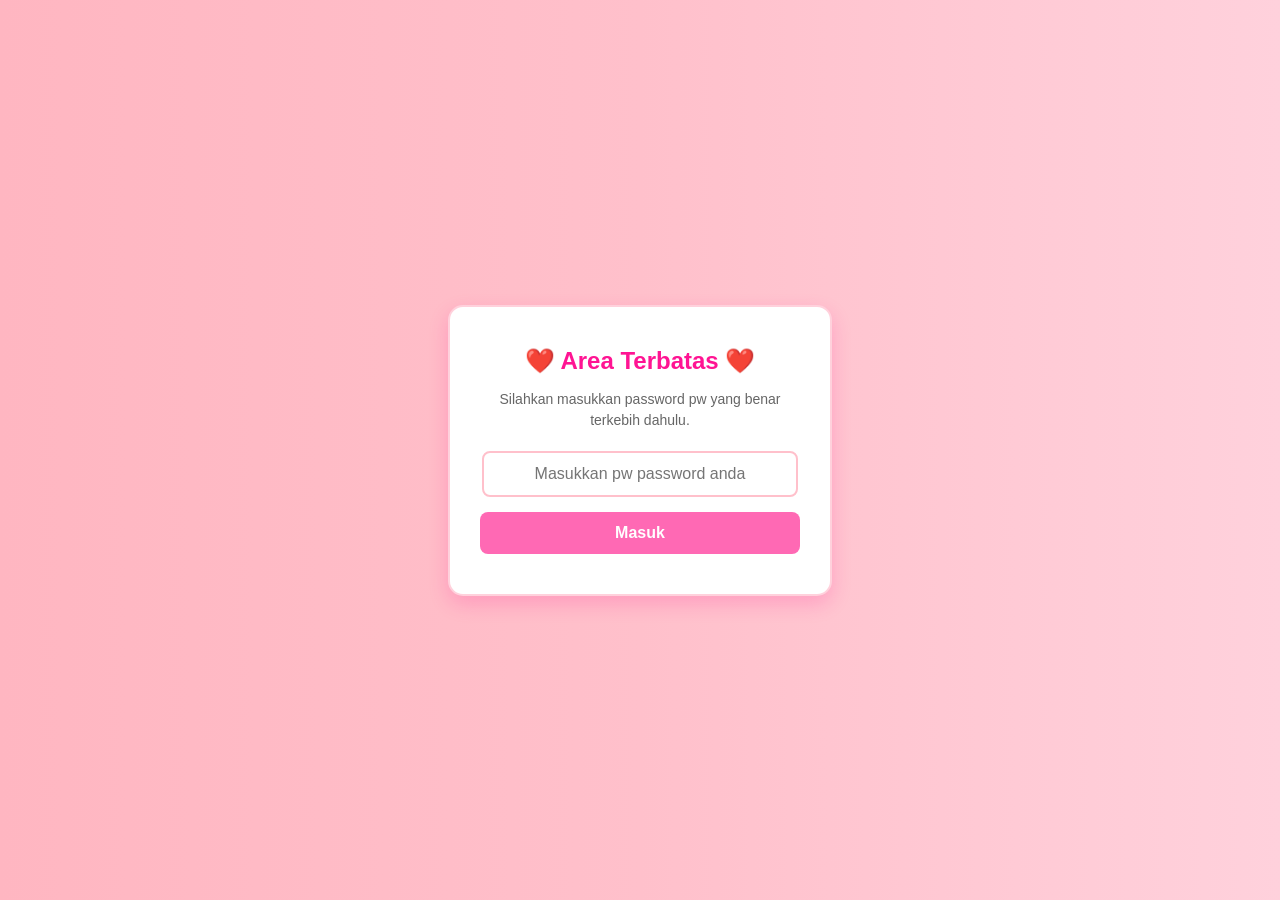
<file: ada aja.html>
<!DOCTYPE html>
<html lang="id">
<head>
    <meta charset="UTF-8">
    <meta name="viewport" content="width=device-width, initial-scale=1.0">
    <title>Columbina</title>

    <style>
        body {
            font-family: Arial, sans-serif;
            /* Menggunakan gradasi pink yang sama dengan website utamamu */
            background: linear-gradient(to right, #ffb6c1, #ffc0cb, #ffd1dc);
            margin: 0;
            display: flex;
            justify-content: center;
            align-items: center;
            height: 100vh; /* Membuat kotak pas di tengah layar laptop/HP */
        }

        .box-gateway {
            background: white;
            padding: 40px 30px;
            border-radius: 15px;
            /* Bayangan dengan nuansa deeppink tipis */
            box-shadow: 0 8px 20px rgba(255, 20, 147, 0.2);
            text-align: center;
            width: 320px;
            border: 2px solid #ffd1dc;
        }

        h2 {
            color: deeppink;
            margin-top: 0;
            margin-bottom: 10px;
        }

        p {
            color: #666;
            font-size: 14px;
            line-height: 1.5;
            margin-bottom: 20px;
        }

        input[type="password"] {
            width: 90%;
            padding: 12px;
            margin-bottom: 15px;
            border: 2px solid pink;
            border-radius: 8px;
            outline: none;
            text-align: center;
            font-size: 16px;
            color: #555;
            transition: border-color 0.3s;
        }

        /* Efek saat kolom password diklik */
        input[type="password"]:focus {
            border-color: hotpink;
        }

        button {
            background-color: hotpink;
            color: white;
            border: none;
            padding: 12px;
            border-radius: 8px;
            cursor: pointer;
            width: 100%;
            font-size: 16px;
            font-weight: bold;
            transition: background-color 0.3s;
        }

        button:hover {
            background-color: deeppink; /* Warna menggelap saat disentuh kursor */
        }

        .pesan-error {
            color: #c71585; /* Warna medium violet red untuk teks error */
            font-size: 14px;
            font-weight: bold;
            margin-top: 15px;
            display: none; /* Tersembunyi di awal */
        }
    </style>
</head>
<body>

<div class="box-gateway">
    <h2>❤️ Area Terbatas ❤️</h2>
    <p>Silahkan masukkan password pw yang benar terkebih dahulu.</p>
    
    <input type="password" id="inputPassword" placeholder="Masukkan pw password anda">
    <button onclick="cekPassword()">Masuk</button>
    
    <div id="error" class="pesan-error">Salah Idiott</div>
</div>

<script>
    function cekPassword() {
        var passwordYgBenar = "aku cinta zahra"; // <<< GANTI KALIMAT RAHASIAMU DI SINI
        var inputUser = document.getElementById("inputPassword").value;
        var teksError = document.getElementById("error");

        if (inputUser === passwordYgBenar) {
            // Jika benar, masuk ke halaman utama yang ada galeri & tabelnya
            window.location.href = "home.html"; 
        } else {
            // Jika salah, munculkan peringatan
            teksError.style.display = "block";
        }
    }

    // Biar bisa submit pakai tombol 'Enter' di keyboard
    document.getElementById("inputPassword").addEventListener("keyup", function(event) {
        if (event.key === "Enter") {
            cekPassword();
        }
    });
</script>

</body>
</html>
</file>
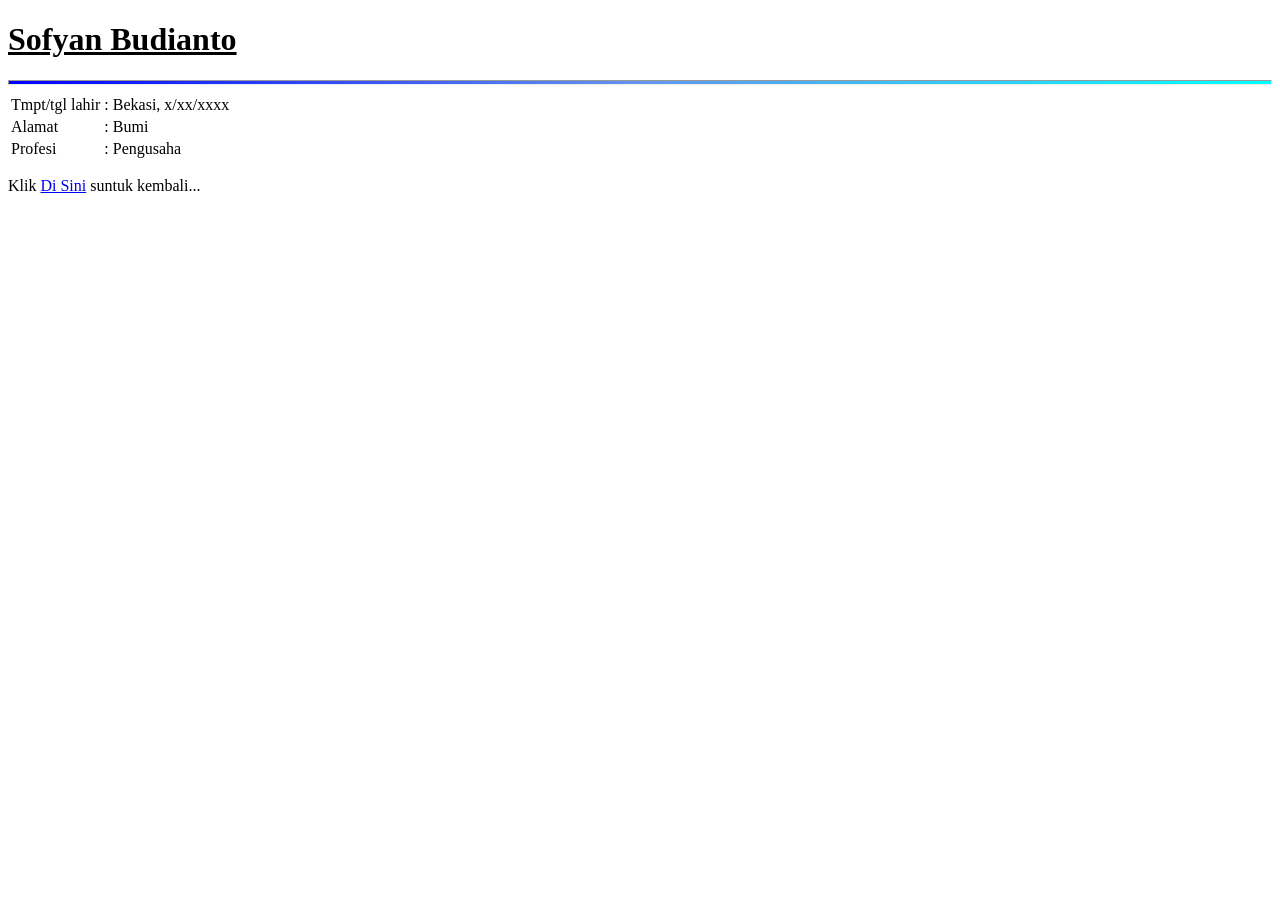
<file: bapak.html>
<!DOCTYPE html>
<html lang="en">
    <head>
        <meta charset="UTF-8">
        <meta name="viewport" content="width=device-width, initial-scale=1.0">
        <title>Ayah</title>
        <link rel="stylesheet" href="keluarga.css">
    </head>
    <body>
        <header>
            <h1>Sofyan Budianto</h1>
            <hr>
        </header>
        <main>
            <section>
                <table>
                    <tr>
                        <td>Tmpt/tgl lahir</td>
                        <td>:</td>
                        <td>Bekasi, x/xx/xxxx</td>
                    </tr>
                    <tr>
                        <td>Alamat</td>
                        <td>:</td>
                        <td>Bumi</td>
                    </tr>
                    <tr>
                        <td>Profesi</td>
                        <td>:</td>
                        <td>Pengusaha</td>
                    </tr>
                </table>
            </section>
        </main>
        <footer>
            <p>Klik <a href="rapot.html"> Di Sini</a> suntuk kembali...</p>
        </footer>
    </body>
</html>
</file>
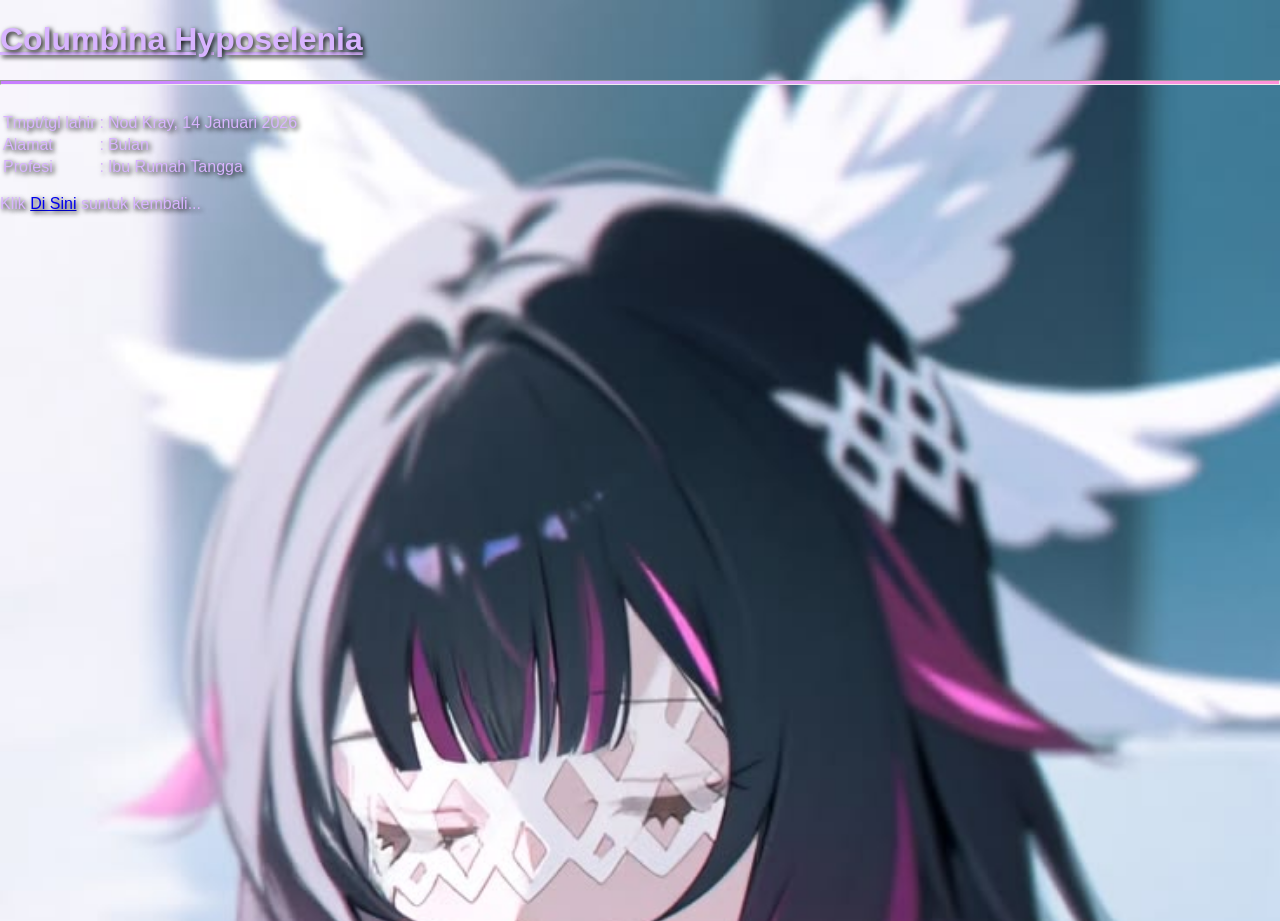
<file: columbina.html>
<!DOCTYPE html>
<html lang="en">
    <head>
        <meta charset="UTF-8">
        <meta name="viewport" content="width=device-width, initial-scale=1.0">
        <title>Ayah</title>
        <link rel="stylesheet" href="columbina1.css">
    </head>
    <body>
        <header>
            <h1>Columbina Hyposelenia</h1>
            <hr><br>
        </header>
        <main>
            <section>
                <table>
                    <tr>
                        <td>Tmpt/tgl lahir</td>
                        <td>:</td>
                        <td>Nod Kray, 14 Januari 2026</td>
                    </tr>
                    <tr>
                        <td>Alamat</td>
                        <td>:</td>
                        <td>Bulan</td>
                    </tr>
                    <tr>
                        <td>Profesi</td>
                        <td>:</td>
                        <td>Ibu Rumah Tangga</td>
                    </tr>
                </table>
            </section>
        </main>
        <footer>
            <p>Klik <a href="rapot.html"> Di Sini</a> suntuk kembali...</p>
        </footer>
    </body>
</html>
</file>
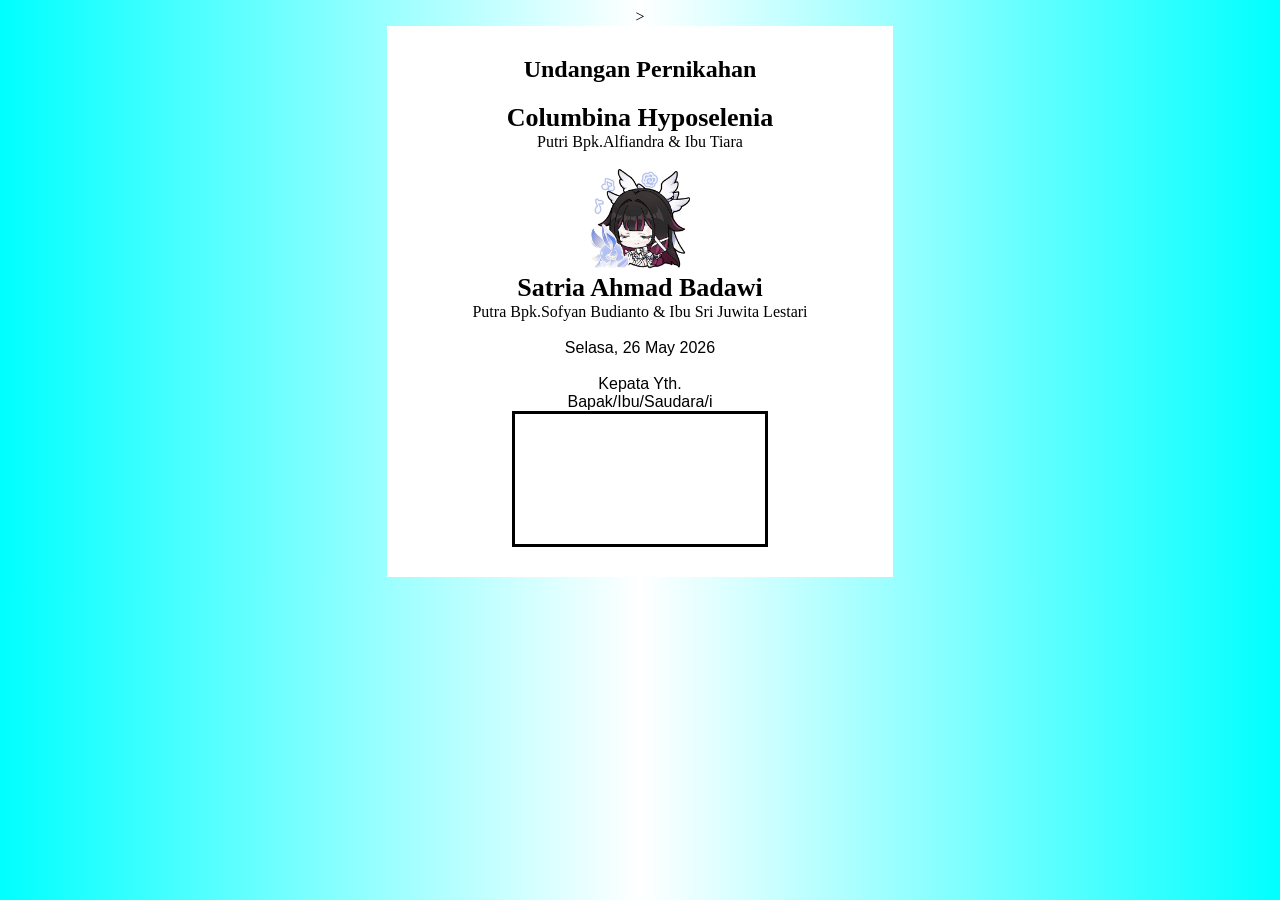
<file: Columbiniiiiiiii.html>
<!DOCTYPE html>>
<html lang="en">
    <head>
        <meta charset="UTF-8">
        <meta name="viewport" content="width=device-width, initial-scale=1.0">
        <title>Columbinaa</title>
        <link rel="stylesheet" href="adalah.css">
    </head>
    <body>
        <div class="co">
            <h2>Undangan Pernikahan</h2>
            <div class="nama1">Columbina Hyposelenia</div>
            Putri Bpk.Alfiandra & Ibu Tiara<br><br>
            <img src="bina.gif" width="100px"><br>
            <div class="nama1">Satria Ahmad Badawi</div>
            Putra Bpk.Sofyan Budianto & Ibu Sri Juwita Lestari<br><br>
            <div class="umum">
                Selasa, 26 May 2026
                <br><br>
                Kepata Yth.
                <br>
                Bapak/Ibu/Saudara/i<br>
            </div>
            <p class="kotak"></p>
        </div>
    </body>
</html>
</file>
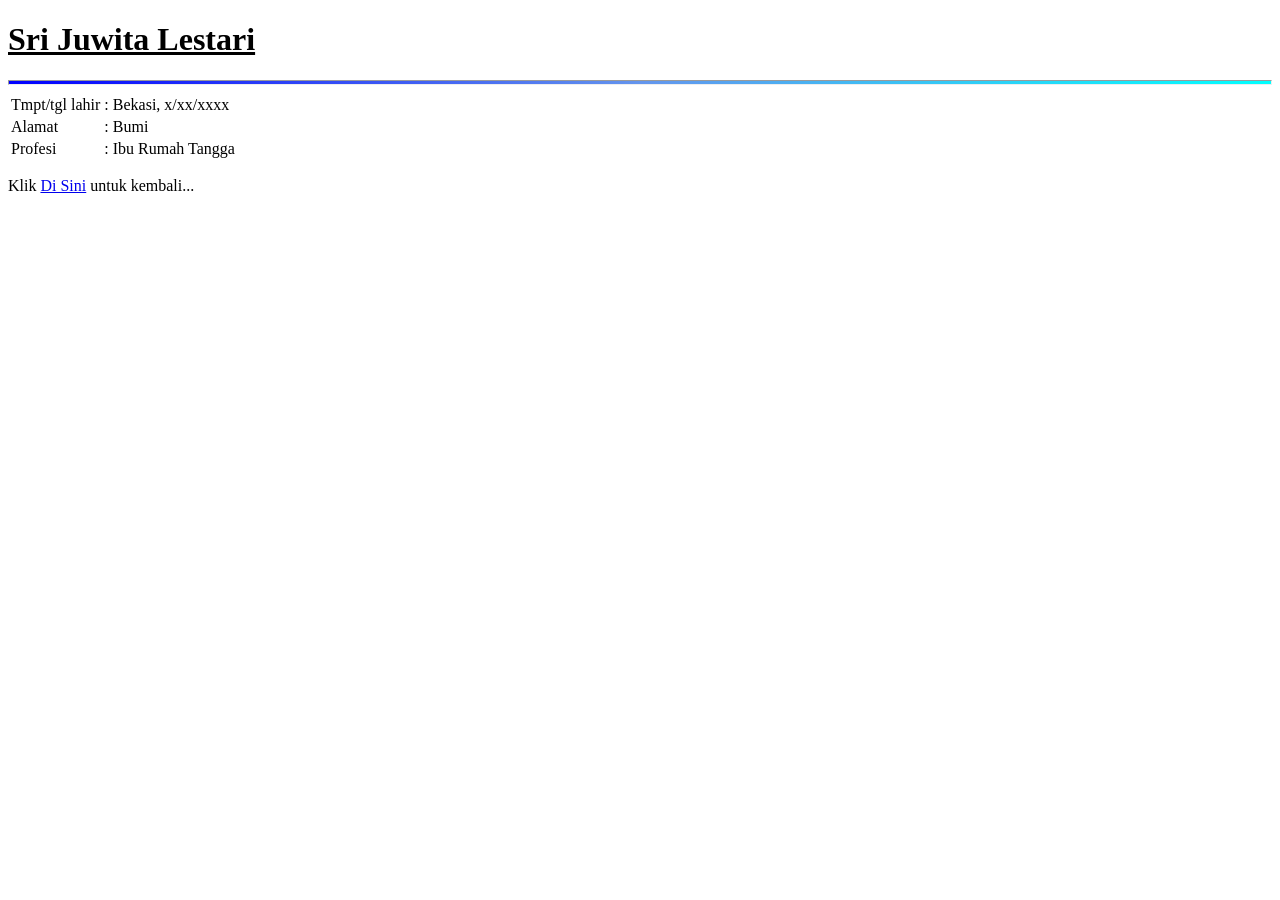
<file: emak - Copy.html>
<!DOCTYPE html>
<html lang="en">
    <head>
        <meta charset="UTF-8">
        <meta name="viewport" content="width=device-width, initial-scale=1.0">
        <title>Ayah</title>
        <link rel="stylesheet" href="keluarga.css">
    </head>
    <body>
        <header>
            <h1>Sri Juwita Lestari</h1>
            <hr>
        </header>
        <main>
            <section>
                <table>
                    <tr>
                        <td>Tmpt/tgl lahir</td>
                        <td>:</td>
                        <td>Bekasi, x/xx/xxxx</td>
                    </tr>
                    <tr>
                        <td>Alamat</td>
                        <td>:</td>
                        <td>Bumi</td>
                    </tr>
                    <tr>
                        <td>Profesi</td>
                        <td>:</td>
                        <td>Ibu Rumah Tangga</td>
                    </tr>
                </table>
            </section>
        </main>
        <footer>
            <p>Klik <a href="rapot.html">Di Sini</a> untuk kembali...</p>
        </footer>
    </body>
</html>
</file>
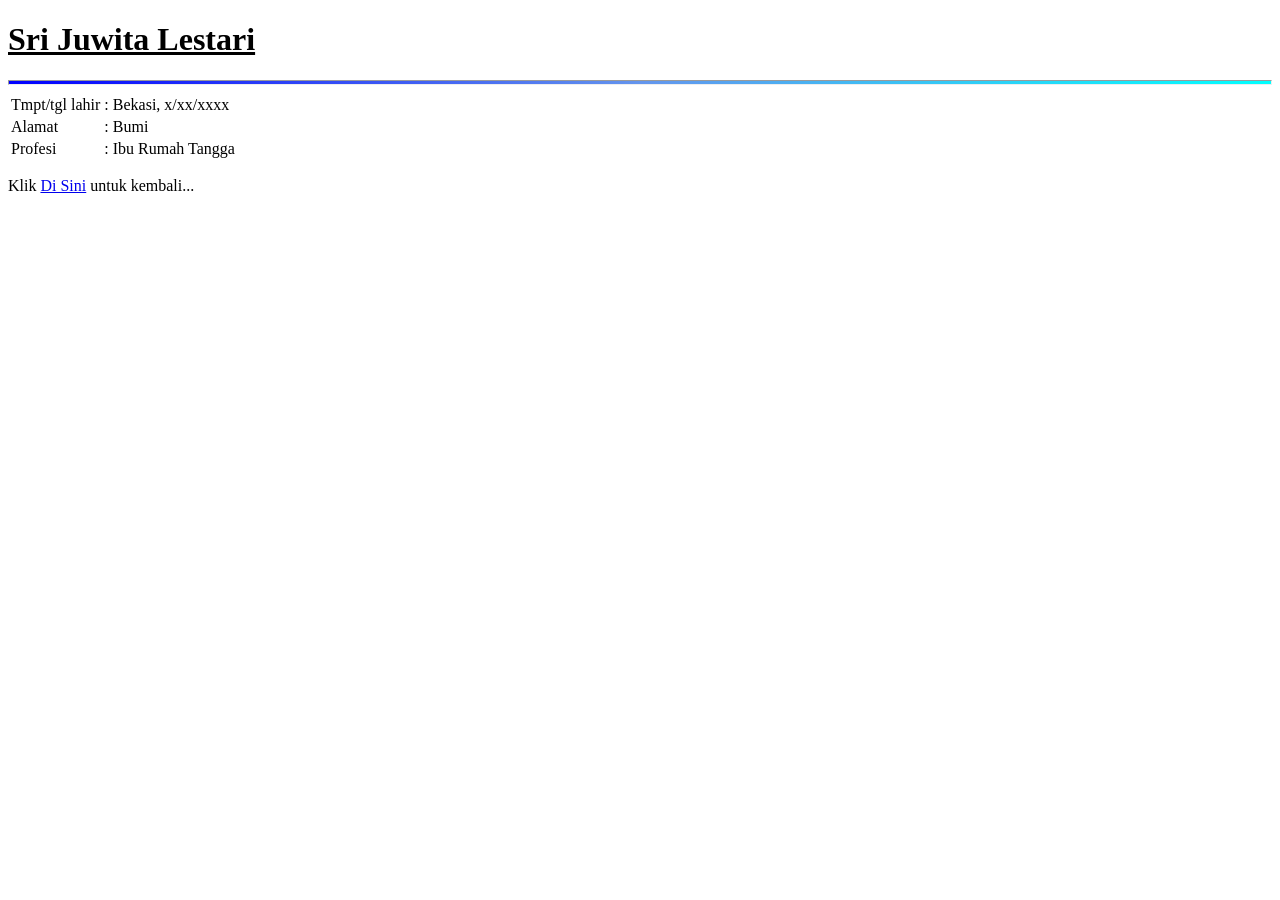
<file: emak.html>
<!DOCTYPE html>
<html lang="en">
    <head>
        <meta charset="UTF-8">
        <meta name="viewport" content="width=device-width, initial-scale=1.0">
        <title>Ibu</title>
        <link rel="stylesheet" href="keluarga.css">
    </head>
    <body>
        <header>
            <h1>Sri Juwita Lestari</h1>
            <hr>
        </header>
        <main>
            <section>
                <table>
                    <tr>
                        <td>Tmpt/tgl lahir</td>
                        <td>:</td>
                        <td>Bekasi, x/xx/xxxx</td>
                    </tr>
                    <tr>
                        <td>Alamat</td>
                        <td>:</td>
                        <td>Bumi</td>
                    </tr>
                    <tr>
                        <td>Profesi</td>
                        <td>:</td>
                        <td>Ibu Rumah Tangga</td>
                    </tr>
                </table>
            </section>
        </main>
        <footer>
            <p>Klik <a href="rapot.html">Di Sini</a> untuk kembali...</p>
        </footer>
    </body>
</html>
</file>
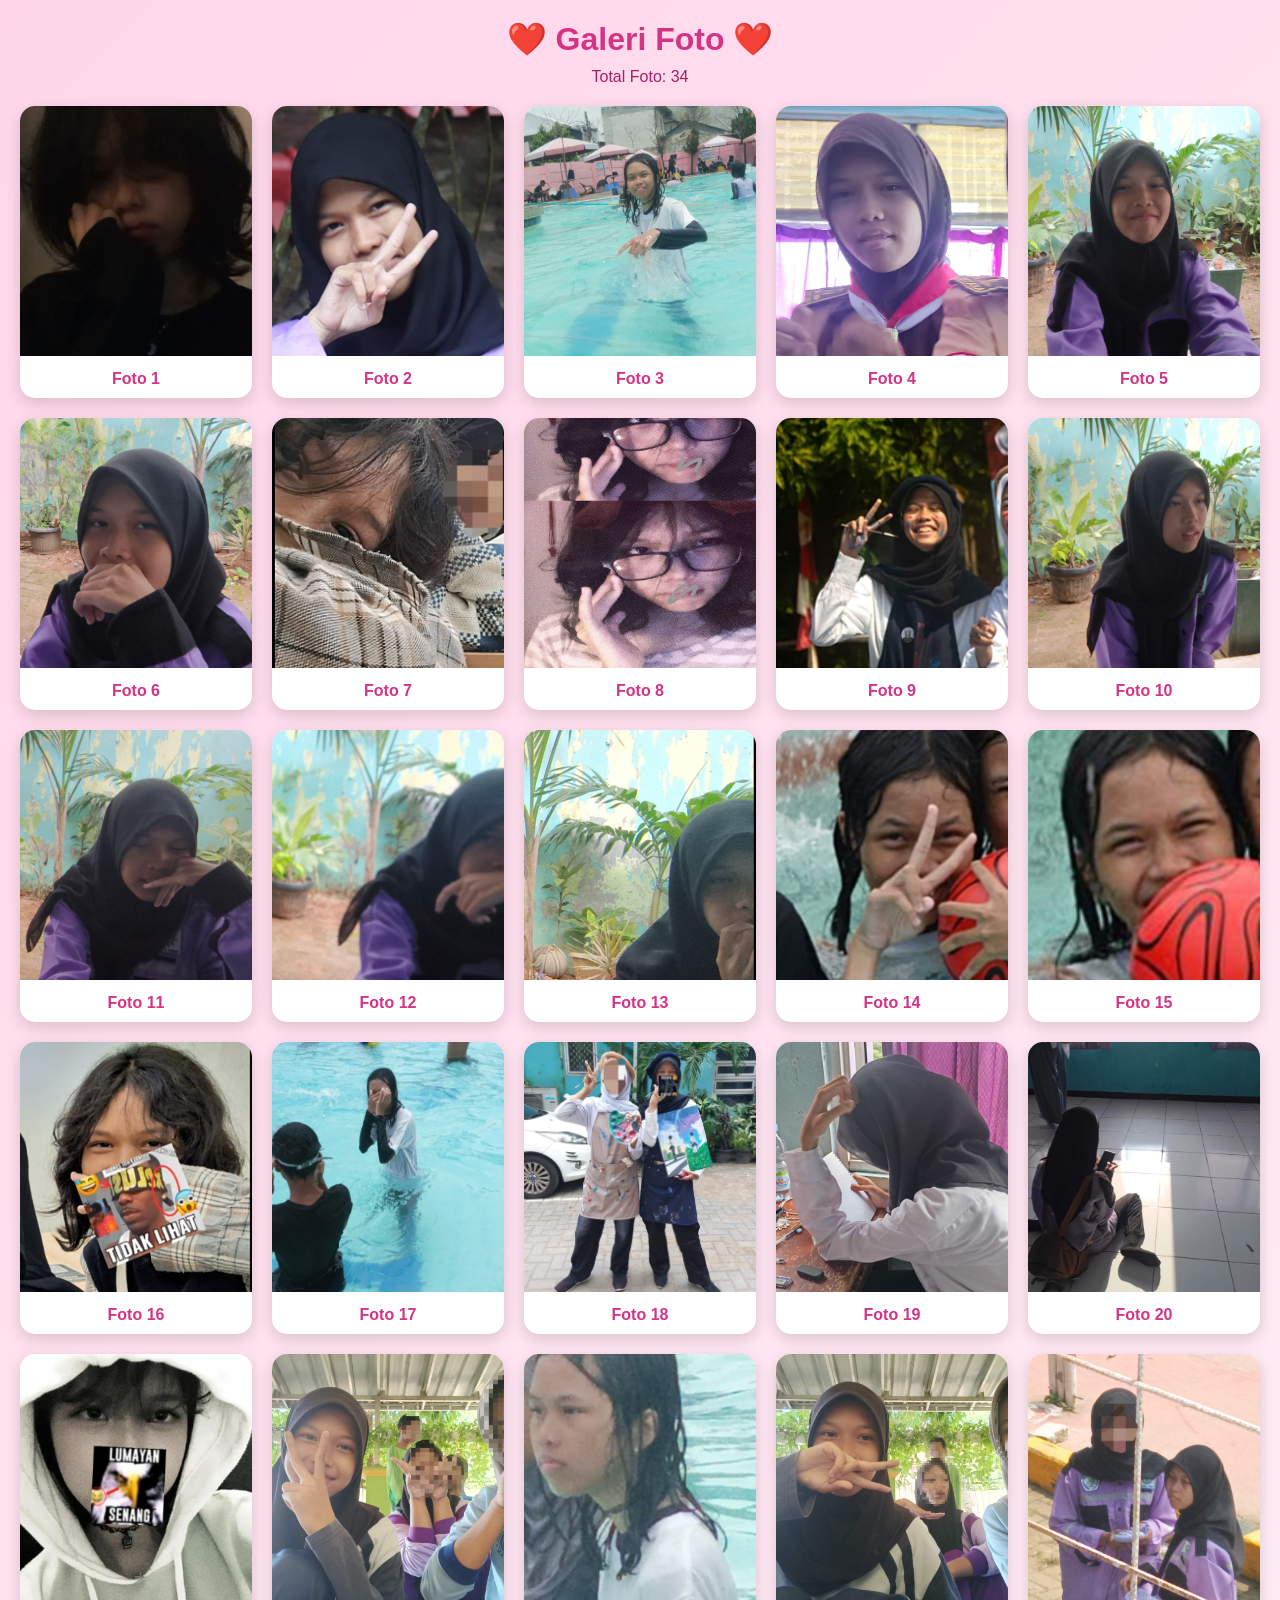
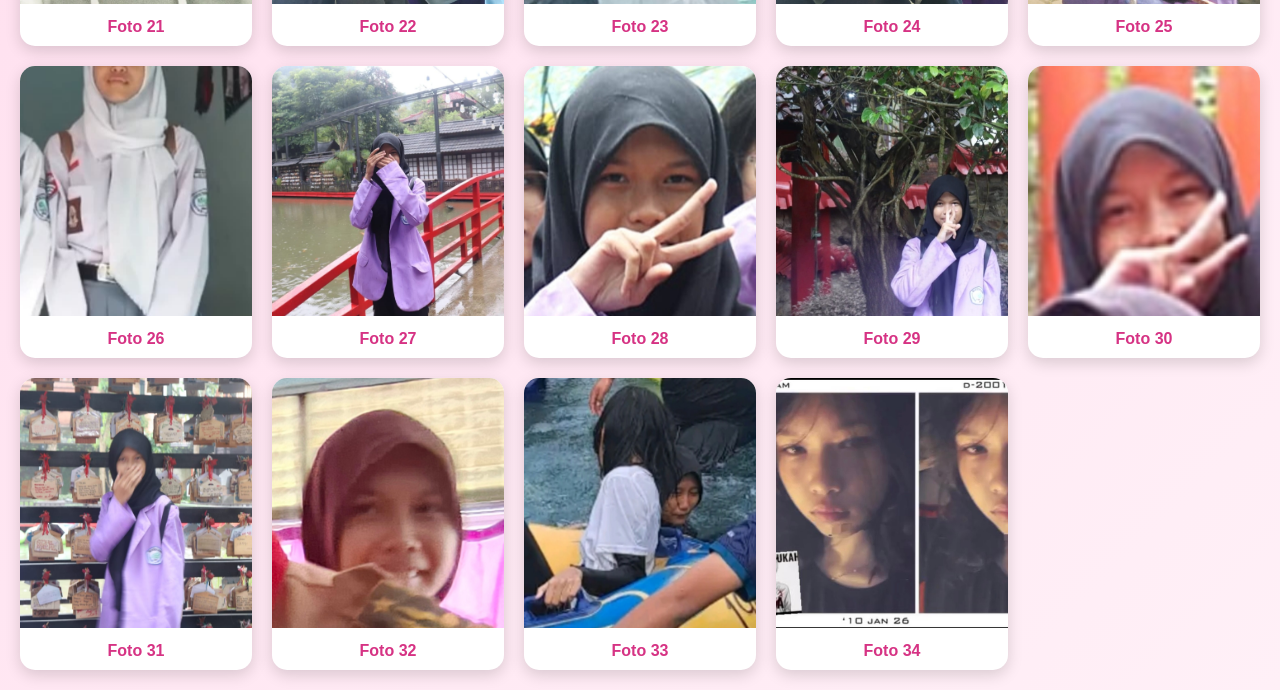
<file: galery.html>
<!DOCTYPE html>
<html lang="id">
<head>
<meta charset="UTF-8">
<meta name="viewport" content="width=device-width, initial-scale=1.0">
<title>Galeri Foto</title>

<style>

*{
    margin:0;
    padding:0;
    box-sizing:border-box;
    font-family:Arial, sans-serif;
}

body{
    background:linear-gradient(135deg,#ffd6ea,#fff0f7);
    padding:20px;
}

h1{
    text-align:center;
    color:#d63384;
    margin-bottom:10px;
}

.counter{
    text-align:center;
    color:#a61e63;
    margin-bottom:20px;
}

.gallery{
    display:grid;
    grid-template-columns:repeat(auto-fit,minmax(220px,1fr));
    gap:20px;
}

.card{
    background:white;
    border-radius:15px;
    overflow:hidden;
    box-shadow:0 5px 15px rgba(0,0,0,0.15);
    transition:0.3s;
}

.card:hover{
    transform:translateY(-5px);
}

.foto{
    width:100%;
    height:250px;
    object-fit:cover;
    cursor:pointer;
}

.caption{
    text-align:center;
    padding:10px;
    color:#d63384;
    font-weight:bold;
}

.lightbox{
    display:none;
    position:fixed;
    inset:0;
    background:rgba(0,0,0,0.9);
    justify-content:center;
    align-items:center;
    z-index:999;
}

.lightbox img{
    max-width:90%;
    max-height:85%;
    border-radius:15px;
}

.close{
    position:absolute;
    top:20px;
    right:30px;
    color:white;
    font-size:40px;
    cursor:pointer;
}

</style>
</head>
<body>

<h1>❤️ Galeri Foto ❤️</h1>

<div class="counter">
    Total Foto: 34
</div>

<div class="gallery">

    <div class="card">
        <img src="my 1.jpeg" class="foto" alt="Foto 1">
        <div class="caption">Foto 1</div>
    </div>

    <div class="card">
        <img src="my 2.jpeg" class="foto" alt="Foto 2">
        <div class="caption">Foto 2</div>
    </div>

    <div class="card">
        <img src="my 3.jpeg" class="foto" alt="Foto 3">
        <div class="caption">Foto 3</div>
    </div>

    <div class="card">
        <img src="my 4.jpeg" class="foto" alt="Foto 4">
        <div class="caption">Foto 4</div>
    </div>

    <div class="card">
        <img src="my 5.jpeg" class="foto" alt="Foto 5">
        <div class="caption">Foto 5</div>
    </div>

    <div class="card">
        <img src="my 6.jpeg" class="foto" alt="Foto 6">
        <div class="caption">Foto 6</div>
    </div>

    <div class="card">
        <img src="my 7.jpeg" class="foto" alt="Foto 7">
        <div class="caption">Foto 7</div>
    </div>

    <div class="card">
        <img src="my 8.jpeg" class="foto" alt="Foto 8">
        <div class="caption">Foto 8</div>
    </div>

    <div class="card">
        <img src="my 9.jpeg" class="foto" alt="Foto 9">
        <div class="caption">Foto 9</div>
    </div>

    <div class="card">
        <img src="my 10.jpeg" class="foto" alt="Foto 10">
        <div class="caption">Foto 10</div>
    </div>

    <div class="card">
        <img src="my 11.jpeg" class="foto" alt="Foto 11">
        <div class="caption">Foto 11</div>
    </div>

    <div class="card">
        <img src="my 12.jpeg" class="foto" alt="Foto 12">
        <div class="caption">Foto 12</div>
    </div>

    <div class="card">
        <img src="my 13.jpeg" class="foto" alt="Foto 13">
        <div class="caption">Foto 13</div>
    </div>

    <div class="card">
        <img src="my 14.jpeg" class="foto" alt="Foto 14">
        <div class="caption">Foto 14</div>
    </div>

    <div class="card">
        <img src="my 15.jpeg" class="foto" alt="Foto 15">
        <div class="caption">Foto 15</div>
    </div>

    <div class="card">
        <img src="my 16.jpeg" class="foto" alt="Foto 16">
        <div class="caption">Foto 16</div>
    </div>

    <div class="card">
        <img src="my 17.jpeg" class="foto" alt="Foto 17">
        <div class="caption">Foto 17</div>
    </div>

    <div class="card">
    <img src="my 18.jpeg" class="foto" alt="Foto 18">
    <div class="caption">Foto 18</div>
</div>

<div class="card">
    <img src="my 19.jpeg" class="foto" alt="Foto 19">
    <div class="caption">Foto 19</div>
</div>

<div class="card">
    <img src="my 20.jpeg" class="foto" alt="Foto 20">
    <div class="caption">Foto 20</div>
</div>

<div class="card">
    <img src="my 21.jpeg" class="foto" alt="Foto 21">
    <div class="caption">Foto 21</div>
</div>

<div class="card">
    <img src="my 22.jpeg" class="foto" alt="Foto 22">
    <div class="caption">Foto 22</div>
</div>

<div class="card">
    <img src="my 23.jpeg" class="foto" alt="Foto 23">
    <div class="caption">Foto 23</div>
</div>

<div class="card">
    <img src="my 24.jpeg" class="foto" alt="Foto 24">
    <div class="caption">Foto 24</div>
</div>

<div class="card">
    <img src="my 25.jpeg" class="foto" alt="Foto 25">
    <div class="caption">Foto 25</div>
</div>

<div class="card">
    <img src="my 26.jpeg" class="foto" alt="Foto 26">
    <div class="caption">Foto 26</div>
</div>

<div class="card">
    <img src="my 27.jpeg" class="foto" alt="Foto 27">
    <div class="caption">Foto 27</div>
</div>

<div class="card">
    <img src="my 28.jpeg" class="foto" alt="Foto 28">
    <div class="caption">Foto 28</div>
</div>

<div class="card">
    <img src="my 29.jpeg" class="foto" alt="Foto 29">
    <div class="caption">Foto 29</div>
</div>

<div class="card">
    <img src="my 30.jpeg" class="foto" alt="Foto 30">
    <div class="caption">Foto 30</div>
</div>

<div class="card">
    <img src="my 31.jpeg" class="foto" alt="Foto 31">
    <div class="caption">Foto 31</div>
</div>

<div class="card">
    <img src="my 32.jpeg" class="foto" alt="Foto 32">
    <div class="caption">Foto 32</div>
</div>

<div class="card">
    <img src="my 33.jpeg" class="foto" alt="Foto 33">
    <div class="caption">Foto 33</div>
</div>

<div class="card">
    <img src="my 34.jpeg" class="foto" alt="Foto 34">
    <div class="caption">Foto 34</div>
</div>
</div>

<div class="lightbox" id="lightbox">
    <span class="close">&times;</span>
    <img id="preview">
</div>

<script>

const photos = document.querySelectorAll(".foto");
const lightbox = document.getElementById("lightbox");
const preview = document.getElementById("preview");

photos.forEach(photo => {

    photo.addEventListener("click", () => {

        preview.src = photo.src;
        lightbox.style.display = "flex";

    });

});

lightbox.addEventListener("click", () => {

    lightbox.style.display = "none";

});

</script>

</body>
</html>
</file>
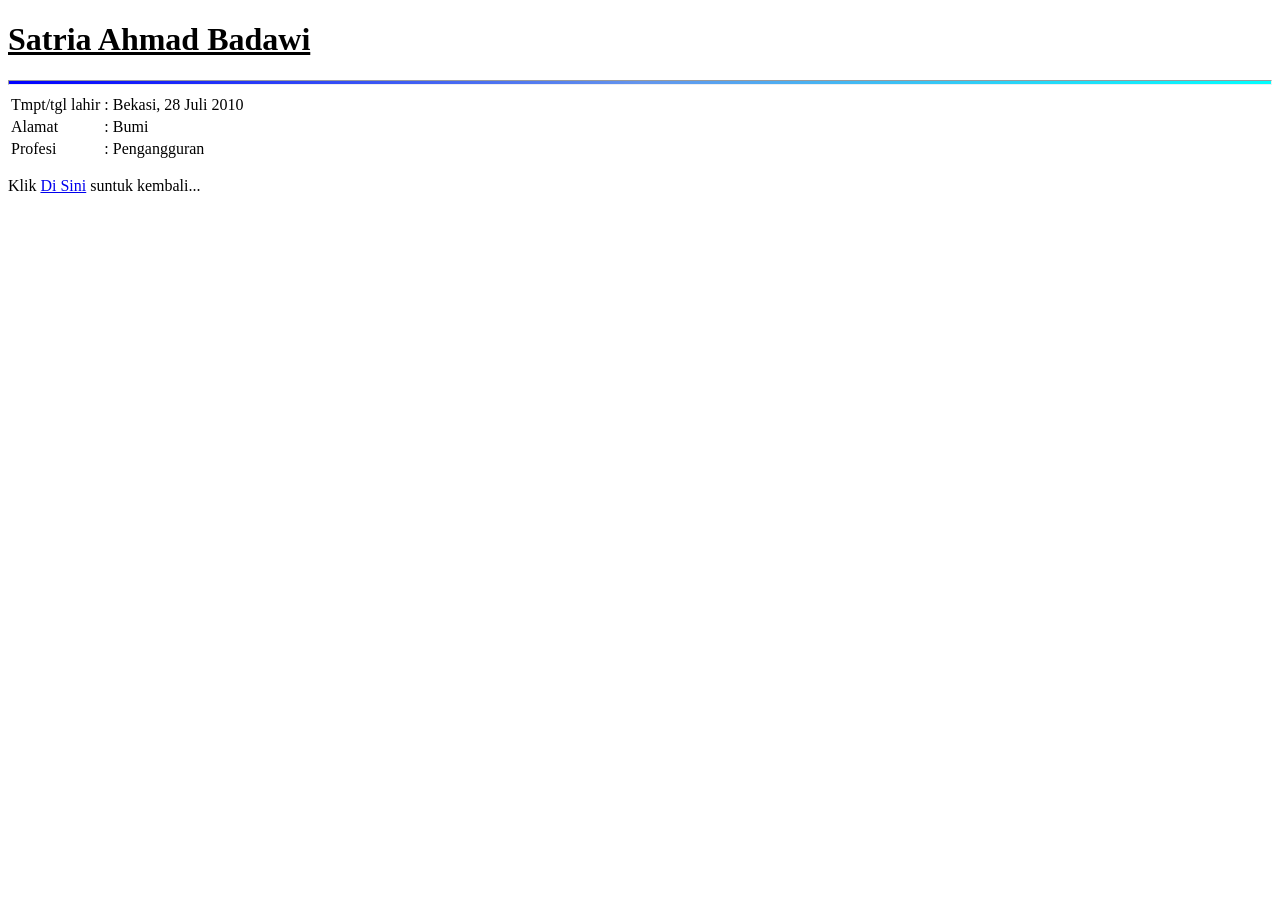
<file: gw.html>
<!DOCTYPE html>
<html lang="en">
    <head>
        <meta charset="UTF-8">
        <meta name="viewport" content="width=device-width, initial-scale=1.0">
        <title>Satria Ahmad Badawi</title>
        <link rel="stylesheet" href="keluarga.css">
    </head>
    <body>
        <header>
            <h1>Satria Ahmad Badawi</h1>
            <hr>
        </header>
        <main>
            <section>
                <table>
                    <tr>
                        <td>Tmpt/tgl lahir</td>
                        <td>:</td>
                        <td>Bekasi, 28 Juli 2010</td>
                    </tr>
                    <tr>
                        <td>Alamat</td>
                        <td>:</td>
                        <td>Bumi</td>
                    </tr>
                    <tr>
                        <td>Profesi</td>
                        <td>:</td>
                        <td>Pengangguran</td>
                    </tr>
                </table>
            </section>
        </main>
        <footer>
            <p>Klik <a href="rapot.html"> Di Sini</a> suntuk kembali...</p>
        </footer>
    </body>
</html>
</file>
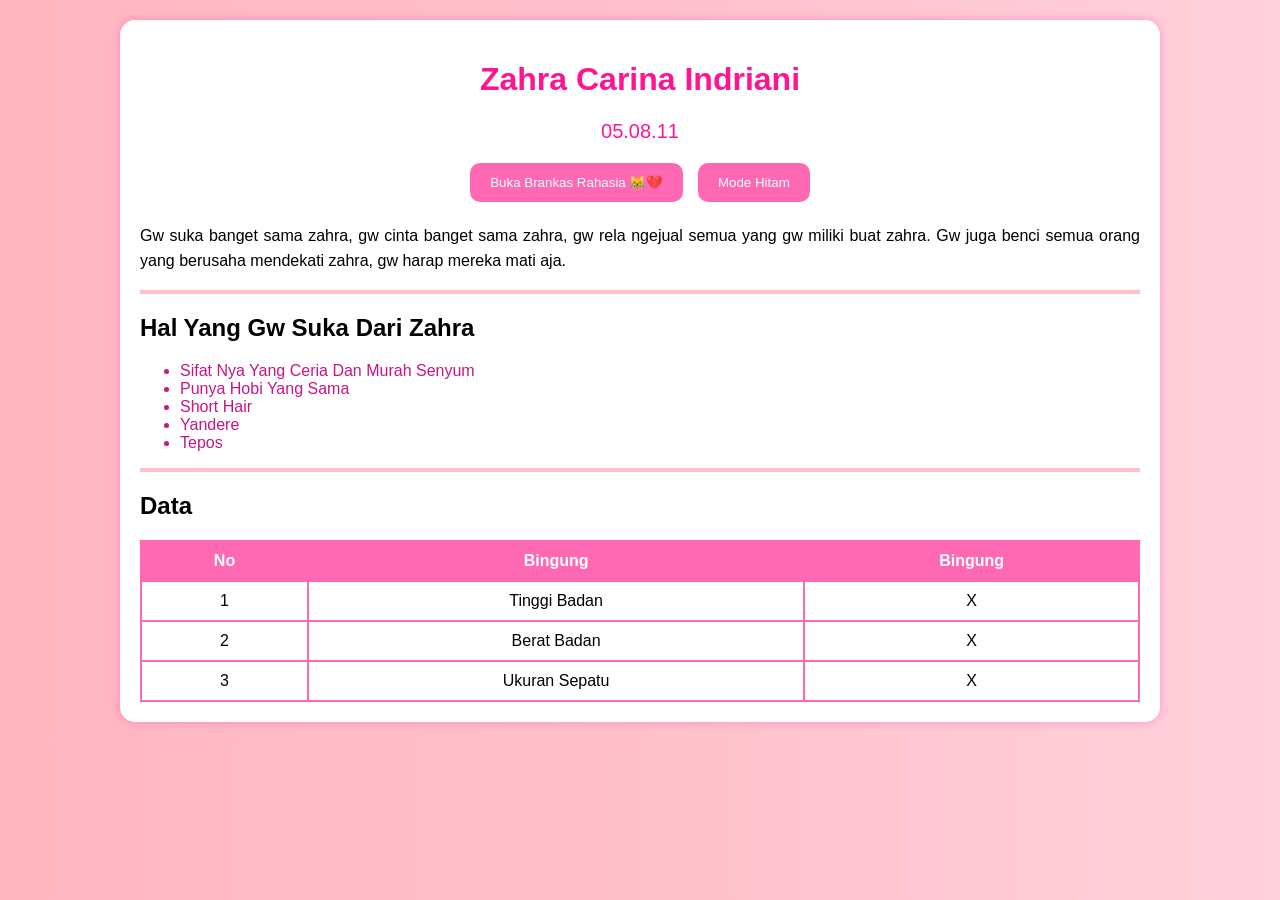
<file: home.html>
<!DOCTYPE html>
<html lang="id">
<head>
<meta charset="UTF-8">
<meta name="viewport" content="width=device-width, initial-scale=1.0">
<title>Zahra</title>

<style>
body{
    font-family: Arial, sans-serif;
    background: linear-gradient(to right, #ffb6c1, #ffc0cb, #ffd1dc);
    margin: 0;
    padding: 20px;
    transition: 0.5s;
}

body.dark{
    background: #1e1e1e;
    color: white;
}

.container{
    background: white;
    max-width: 1000px;
    margin: auto;
    padding: 20px;
    border-radius: 15px;
    box-shadow: 0 0 10px rgba(255,20,147,0.3);
}

.dark .container{
    background: #2d2d2d;
    color: white;
}

h1{
    text-align: center;
    color: deeppink;
}

p{
    text-align: justify;
    line-height: 1.6;
}

hr{
    border: 2px solid pink;
}

ul{
    color: #c71585;
}

button{
    background: hotpink;
    color: white;
    border: none;
    padding: 12px 20px;
    border-radius: 10px;
    cursor: pointer;
    margin: 5px;
}

button:hover{
    opacity: 0.8;
}

table{
    width: 100%;
    border-collapse: collapse;
    margin-top: 15px;
}

table, th, td{
    border: 2px solid hotpink;
}

th{
    background-color: hotpink;
    color: white;
    padding: 10px;
}

td{
    padding: 10px;
    text-align: center;
}

#jam{
    text-align: center;
    font-size: 20px;
    color: deeppink;
    margin-bottom: 15px;
}

#topBtn{
    display: none;
    position: fixed;
    bottom: 20px;
    right: 20px;
    font-size: 18px;
}
</style>
</head>
<body>

<div class="container">

    <h1>Zahra Carina Indriani</h1>

    <div id="jam"></div>

    <center>
        <button onclick="bukaGaleri()">Buka Brankas Rahasia 😹💔</button>
        <button onclick="toggleDarkMode()">Mode Hitam</button>
    </center>

    <p>
        Gw suka banget sama zahra, gw cinta banget sama zahra,
        gw rela ngejual semua yang gw miliki buat zahra. Gw
        juga benci semua orang yang berusaha mendekati zahra,
        gw harap mereka mati aja.
    </p>

    <hr>

    <h2>Hal Yang Gw Suka Dari Zahra</h2>

    <ul>
        <li>Sifat Nya Yang Ceria Dan Murah Senyum</li>
        <li>Punya Hobi Yang Sama</li>
        <li>Short Hair</li>
        <li>Yandere</li>
        <li>Tepos</li>
    </ul>

    <hr>

    <h2>Data</h2>

    <table>
        <tr>
            <th>No</th>
            <th>Bingung</th>
            <th>Bingung</th>
        </tr>
        <tr>
            <td>1</td>
            <td>Tinggi Badan</td>
            <td>X</td>
        </tr>
        <tr>
            <td>2</td>
            <td>Berat Badan</td>
            <td>X</td>
        </tr>
        <tr>
            <td>3</td>
            <td>Ukuran Sepatu</td>
            <td>X</td>
        </tr>
    </table>

</div>

<button id="topBtn" onclick="keAtas()">⬆</button>

<script>

// Password Galeri
function bukaGaleri(){

    let pass = prompt("Masukkan Password:");

    if(pass === "gw cinta mati sama zahra"){
        window.location.href = "galery.html";
    }else{
        alert("Password nya salah idiott!");
    }

}

// Jam Realtime
function updateJam(){
    let now = new Date();

    document.getElementById("jam").innerHTML =
        now.toLocaleTimeString("id-ID");
}

setInterval(updateJam,1000);
updateJam();

// Dark Mode
function toggleDarkMode(){
    document.body.classList.toggle("dark");
}

// Tombol Scroll Atas
window.onscroll = function(){

    if(document.documentElement.scrollTop > 100){
        document.getElementById("topBtn").style.display = "block";
    }else{
        document.getElementById("topBtn").style.display = "none";
    }

}

function keAtas(){
    window.scrollTo({
        top:0,
        behavior:"smooth"
    });
}

</script>

</body>
</html>
</file>
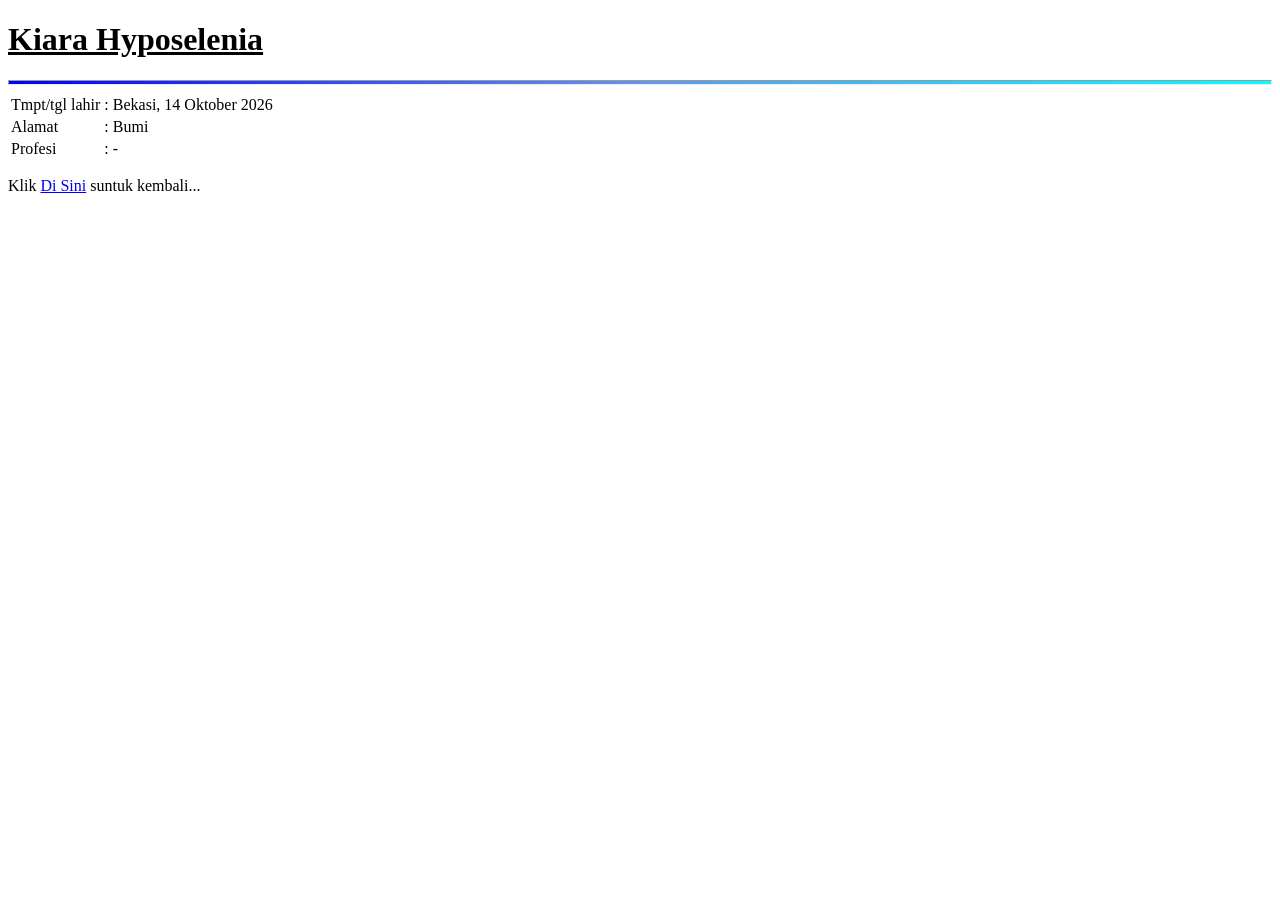
<file: kiara.html>
<!DOCTYPE html>
<html lang="en">
    <head>
        <meta charset="UTF-8">
        <meta name="viewport" content="width=device-width, initial-scale=1.0">
        <title>Anak</title>
        <link rel="stylesheet" href="keluarga.css">
    </head>
    <body>
        <header>
            <h1>Kiara Hyposelenia</h1>
            <hr>
        </header>
        <main>
            <section>
                <table>
                    <tr>
                        <td>Tmpt/tgl lahir</td>
                        <td>:</td>
                        <td>Bekasi, 14 Oktober 2026</td>
                    </tr>
                    <tr>
                        <td>Alamat</td>
                        <td>:</td>
                        <td>Bumi</td>
                    </tr>
                    <tr>
                        <td>Profesi</td>
                        <td>:</td>
                        <td>-</td>
                    </tr>
                </table>
            </section>
        </main>
        <footer>
            <p>Klik <a href="rapot.html"> Di Sini</a> suntuk kembali...</p>
        </footer>
    </body>
</html>
</file>
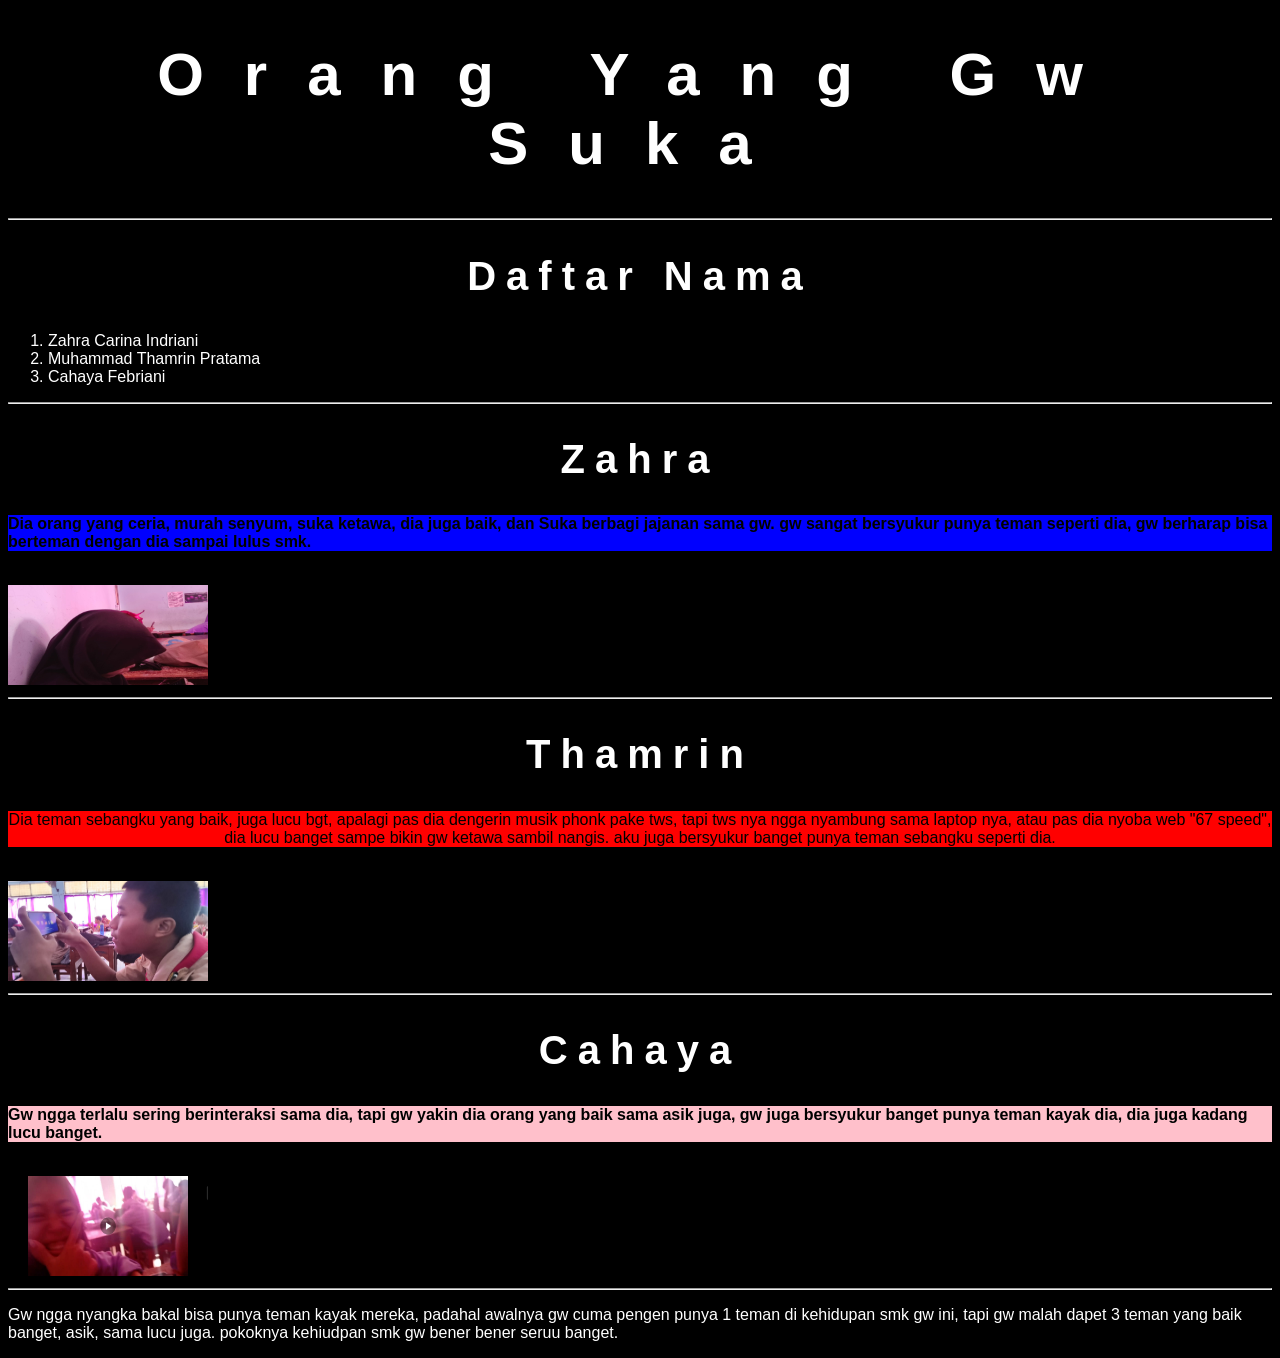
<file: kiara1.html>
<!DOCTYPE html>
<html lang="en">
    <head>
        <meta charset="UTF-8">
        <meta name="viewport" content="width=device-width, initial-scale=1.0">
        <title>Columbina</title>
        <link rel="stylesheet" href="columbina.css">
    </head>
    <body>
        <header>
            <h1>Orang Yang Gw Suka</h1>
            <hr>
        </header>
        <main>
            <section>
                <h2>Daftar Nama</h2>
                <ol>
                    <li>Zahra Carina Indriani</li>
                    <li>Muhammad Thamrin Pratama</li>
                    <li>Cahaya Febriani</li>
                </ol>
                <hr>
                <article>
                    <h2>Zahra</h2>
                    <p class="kaiser">Dia orang yang ceria, murah senyum, suka ketawa, dia juga baik, dan Suka berbagi jajanan sama gw. gw sangat
                        bersyukur punya teman seperti dia, gw berharap bisa berteman dengan dia sampai lulus smk.
                    </p><br>
                    <img src="perempuan bunga.jpeg" width="200" height="100">
                    <hr>
                </article>
                <article>
                    <h2>Thamrin</h2>
                    <p class="rin">Dia teman sebangku yang baik, juga lucu bgt, apalagi pas dia dengerin musik phonk pake tws, tapi tws nya
                        ngga nyambung sama laptop nya, atau pas dia nyoba web "67 speed", dia lucu banget sampe bikin gw ketawa
                        sambil nangis. aku juga bersyukur banget punya teman sebangku seperti dia.
                    </p><br>
                    <img src="thamrin.jpeg" width="200" height="100">
                    <hr>
                </article>
                <article>
                    <h2>Cahaya</h2>
                    <p class="sae">Gw ngga terlalu sering berinteraksi sama dia, tapi gw yakin dia orang yang baik sama asik juga, gw juga bersyukur banget
                        punya teman kayak dia, dia juga kadang lucu banget.
                    </p><br>
                    <img src="cahaya.jpeg" width="200" height="100">
                    <hr>
                </article>
            </section>
        </main>
        <footer>
            <p>Gw ngga nyangka bakal bisa punya teman kayak mereka, padahal awalnya gw cuma pengen punya 1 teman di kehidupan smk gw ini,
                tapi gw malah dapet 3 teman yang baik banget, asik, sama lucu juga. pokoknya kehiudpan smk gw bener bener
                seruu banget.
            </p>
        </footer>
    </body>
</html>
</file>
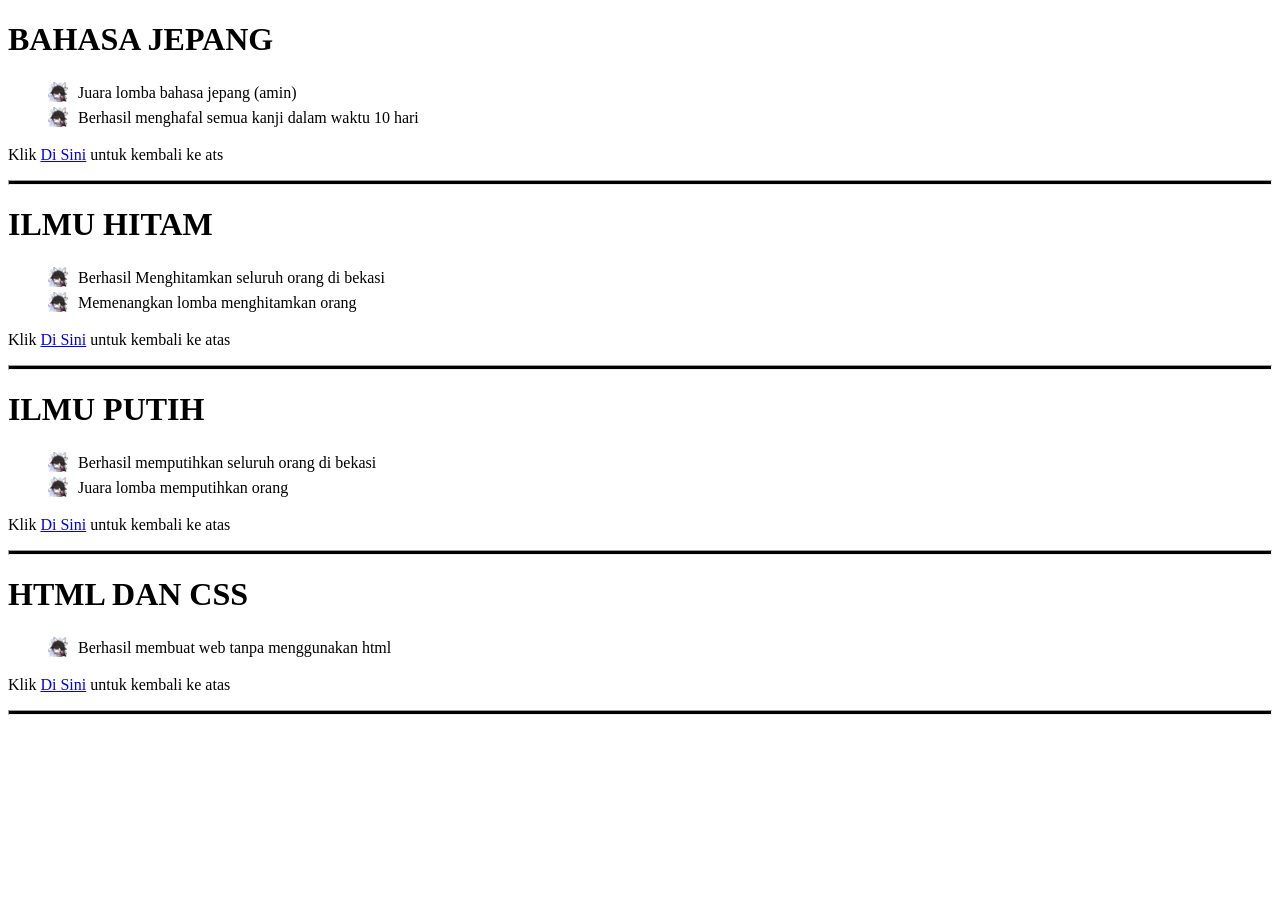
<file: prestasi - Copy.html>
<!DOCTYPE html>
<html lang="en">
    <head>
        <meta charset="UTF-8">
        <meta name="viewport" content="width=device-width, initial-scale=1.0">
        <title>Prestasi</title>
        <link rel="stylesheet" href="prestasi.css">
    </head>
    <body>
        <main>
            <h1>Bahasa Jepang</h1>
            <ol class="list">
                <li>Juara lomba bahasa jepang (amin)</li>
                <li>Berhasil menghafal semua kanji dalam waktu 10 hari</li>
            </ol>
            <p>Klik <a href="rapot.html">Di Sini</a> untuk kembali ke ats</p>
            <hr>
            <h1>Ilmu Hitam</h1>
            <ol class="list">
                <li>Berhasil Menghitamkan seluruh orang di bekasi</li>
                <li>Memenangkan lomba menghitamkan orang</li>
            </ol>
            <p>Klik <a href="rapot.html">Di Sini</a> untuk kembali ke atas</p>
            <hr>
            <h1>Ilmu Putih</h1>
            <ol class="list">
                <li>Berhasil memputihkan seluruh orang di bekasi</li>
                <li>Juara lomba memputihkan orang</li>
            </ol>
            <p>Klik <a href="rapot.html">Di Sini</a> untuk kembali ke atas</p>
            <hr>
            <h1>Html Dan Css</h1>
            <ol class="list">
                <li>Berhasil membuat web tanpa menggunakan html</li>
            </ol>
            <p>Klik <a href="rapot.html">Di Sini</a> untuk kembali ke atas</p>
            <hr>
        </main>
    </body>
</html>
</file>
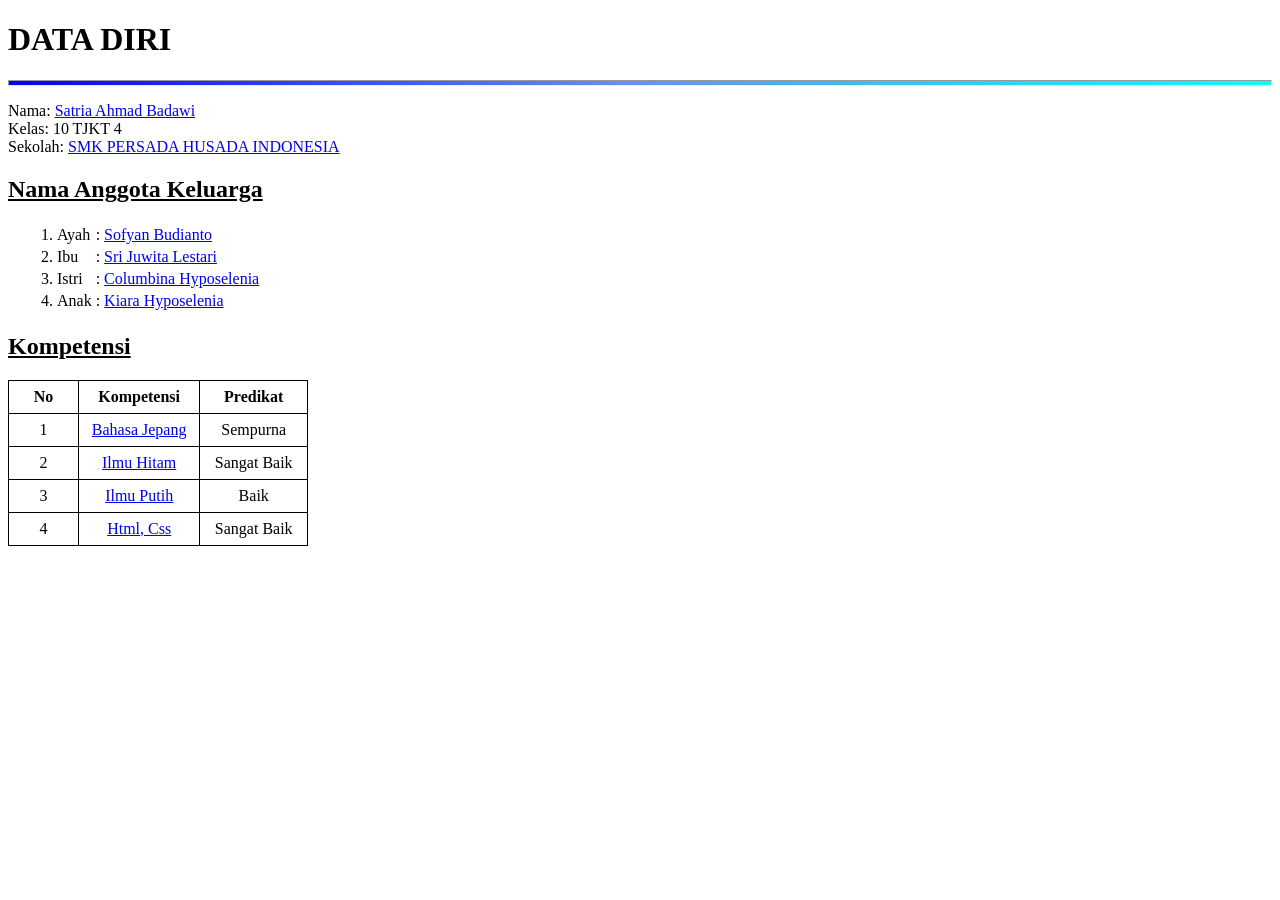
<file: rapot - Copy.html>
<!DOCTYPE html>
<html lang="en">
    <head>
        <meta charset="UTF-8">
        <meta name="viewport" content="width=device-width, initial-scale=1.0">
        <title>Rapot</title>
        <link rel="stylesheet" href="rapot1.css">
    </head>
    <body>
        <header>
            <h1>Data Diri</h1>
            <hr>
            <p>Nama: <a href="gw.html">Satria Ahmad Badawi</a><br>
               Kelas: 10 TJKT 4<br>
               Sekolah: <a href="http://smkphi.co.id" target="_blank">SMK PERSADA HUSADA INDONESIA</a></p>
            <nav>
                <h2>Nama Anggota Keluarga</h2>
                <table class="tabel1">
                    <tr>
                        <td>1.</td>
                        <td>Ayah</td>
                        <td>:</td>
                        <td><a href="bapak.html">Sofyan Budianto</a></td>
                    </tr>
                    <tr>
                        <td>2.</td>
                        <td>Ibu</td>
                        <td>:</td>
                        <td><a href="emak.html">Sri Juwita Lestari</a></td>
                    </tr>
                    <tr>
                        <td>3.</td>
                        <td>Istri</td>
                        <td>:</td>
                        <td><a href="columbina.html">Columbina Hyposelenia</a></td>
                    </tr>
                    <tr>
                        <td>4.</td>
                        <td>Anak</td>
                        <td>:</td>
                        <td><a href="kiara.html">Kiara Hyposelenia</a></td>
                    </tr>
                </table>
            </nav>
        </header>
        <main>
            <section>
                <h2>Kompetensi</h2>
            </section>
            <table class="tabel2">
                <tr class="tabel2"> 
                    <th class="tabel2">No</th>
                    <th class="tabel2">Kompetensi</th>
                    <th class="tabel2">Predikat</th>
                </tr>
                <tr class="tabel2">
                    <td class="tabel2">1</td>
                    <td class="tabel2"><a href="prestasi.html">Bahasa Jepang</a></td>
                    <td class="tabel2">Sempurna</td>
                </tr>
                <tr class="tabel2">
                    <td class="tabel2">2</td>
                    <td class="tabel2"><a href="prestasi.html">Ilmu Hitam</a></td>
                    <td class="tabel2">Sangat Baik</td>
                </tr>
                <tr class="tabel2">
                    <td class="tabel2">3</td>
                    <td class="tabel2"><a href="prestasi.html">Ilmu Putih</a></td>
                    <td class="tabel2">Baik</td>
                </tr>
                <tr class="tabel2">
                    <td class="tabel2">4</td>
                    <td class="tabel2"><a href="prestasi.html">Html, Css</a></td>
                    <td class="tabel2">Sangat Baik</td>
                </tr>
            </table>
        </main>
    </body>
</html>
</file>
<file: keluarga.css>
hr {
    background: linear-gradient(to right, blue, cornflowerblue, aqua);
    height: 3px;
}

h1 {
    text-decoration: underline;
}
</file>
<file: columbina1.css>
body {
    background-image: url(bini1.jpeg);
    background-repeat: no-repeat;
    background-size: cover;
    background-posisition: center;
    background-attachment: fixed;
    text-shadow: 2px 2px 5px black;
    min-height: 100vh;
    margin: 0;
    color: #d8b4ff;
    font-family: 'poppins', sans-serif;
}

hr {
    background: linear-gradient(to right, #c77dff, #d9a7ff, #ff8fd8);
    height: 3px;
}

h1 {
    text-decoration: underline;
}
</file>
<file: adalah.css>
body {
    background: linear-gradient(to right, aqua, white, aqua);
    text-align: center;
}
.co {
    width: 40%;
    height: 60%;
    background-color: white;
    padding-top: 10px;
    padding-bottom: 30px;
    margin: auto;
}
.kotak {
    height: 130px;
    width: 250px;
    border: 3px solid black;
    background-color: white;
    margin: auto;
}
.umum {
    font-family: 'poppins', sans-serif;
    color: black;
}
img {
    position: absolute 50%;
}
.nama1 {
    font-weight: bold;
    font-size: 26px;
}
</file>
<file: columbina.css>
body {
    background-color: black;
    font-family: Arial, Helvetica, sans-serif;
    color: white;
}

.kaiser {
    background-color: blue;
    color: black;
    font-weight: bold;
}

h1 {
    font-size: 60px;
    letter-spacing: 40px;
    text-align: center;
}

h2 {
    font-size: 40px;
    letter-spacing: 10px;
    text-align: center;
}

.sae {
    background-color: pink;
    color: black;
    font-weight: bold;
}

.rin {
    background-color: red;
    color: black;
    text-align: center;
}
</file>
<file: prestasi.css>
hr {
    height: 3px;
    background-color: black;
}

h1 {
    text-transform: uppercase;
}

.list {
    list-style: none;
}

.list li {
    background-image: url(bina.gif);
    background-repeat: no-repeat;
    background-position: left center;
    background-size: 20px 20px;
    padding-left: 30px;
    line-height: 25px;
}
</file>
<file: rapot1.css>
h1 {
    text-transform: uppercase;
}

hr {
    background: linear-gradient(to right, blue, cornflowerblue, aqua);
    height: 4px;
}

.tabel2 {
    border-collapse: collapse;
    border: 1px solid black;
    width: 300px;
    height: 30px;
    text-align: center;
}

h2 {
    text-decoration: underline;
}

.tabel1 {
    margin-left: 30px;
}
</file>
